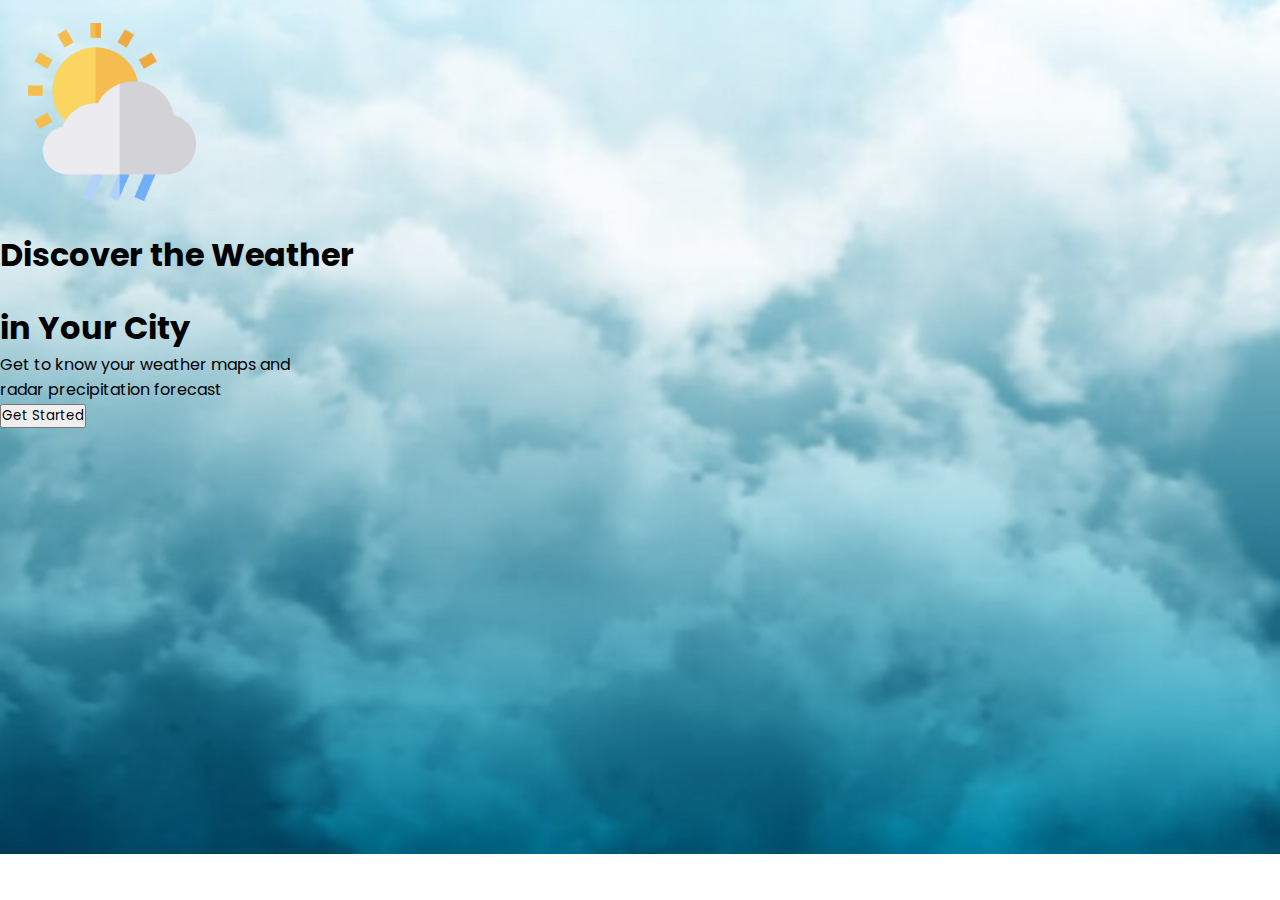
<file: index.html>
<!DOCTYPE html>
<html lang="en">

<head>
    <meta charset="UTF-8">
    <meta name="viewport" content="width=device-width, initial-scale=1.0">
    <title>Document</title>
    <link href="https://cdn.jsdelivr.net/npm/bootstrap@5.3.2/dist/css/bootstrap.min.css" rel="stylesheet"
        integrity="sha384-T3c6CoIi6uLrA9TneNEoa7RxnatzjcDSCmG1MXxSR1GAsXEV/Dwwykc2MPK8M2HN" crossorigin="anonymous">
    <link rel="stylesheet" href="https://cdnjs.cloudflare.com/ajax/libs/font-awesome/6.5.1/css/all.min.css"
        integrity="sha512-DTOQO9RWCH3ppGqcWaEA1BIZOC6xxalwEsw9c2QQeAIftl+Vegovlnee1c9QX4TctnWMn13TZye+giMm8e2LwA=="
        crossorigin="anonymous" referrerpolicy="no-referrer" />
    <link rel="stylesheet" href="./style.css">
</head>
 
<body>
    <div class="container mx-auto">
        <div class="icon text-center mt-5">
            <!-- <i class="fa-solid fa-cloud-sun-rain  text-white"></i> -->
            <img src="./images/drizzle.png" alt="">
        </div>
        <div class="row text-center text-dark mt-3">
            <div class="col-lg-12 container p-5">
                <h1 class="fw-bold">Discover the Weather </h1>
                <br>
                <h1 class="fw-bold">in Your City</h1>
                <p class="para mt-5 ">Get to know your weather maps and
                    <br>
                    radar precipitation forecast
                </p>

                <div>
                    <button type="button" id="getstarted-btn" onclick="getStarted()" class="btn btn-primary w-25 py-2 my-5">Get Started</button>
                </div>
            </div> 

        </div>
    </div>
</body>
<script>
function getStarted(){
    window.location='weather.html'
}
</script>

</html>
</file>
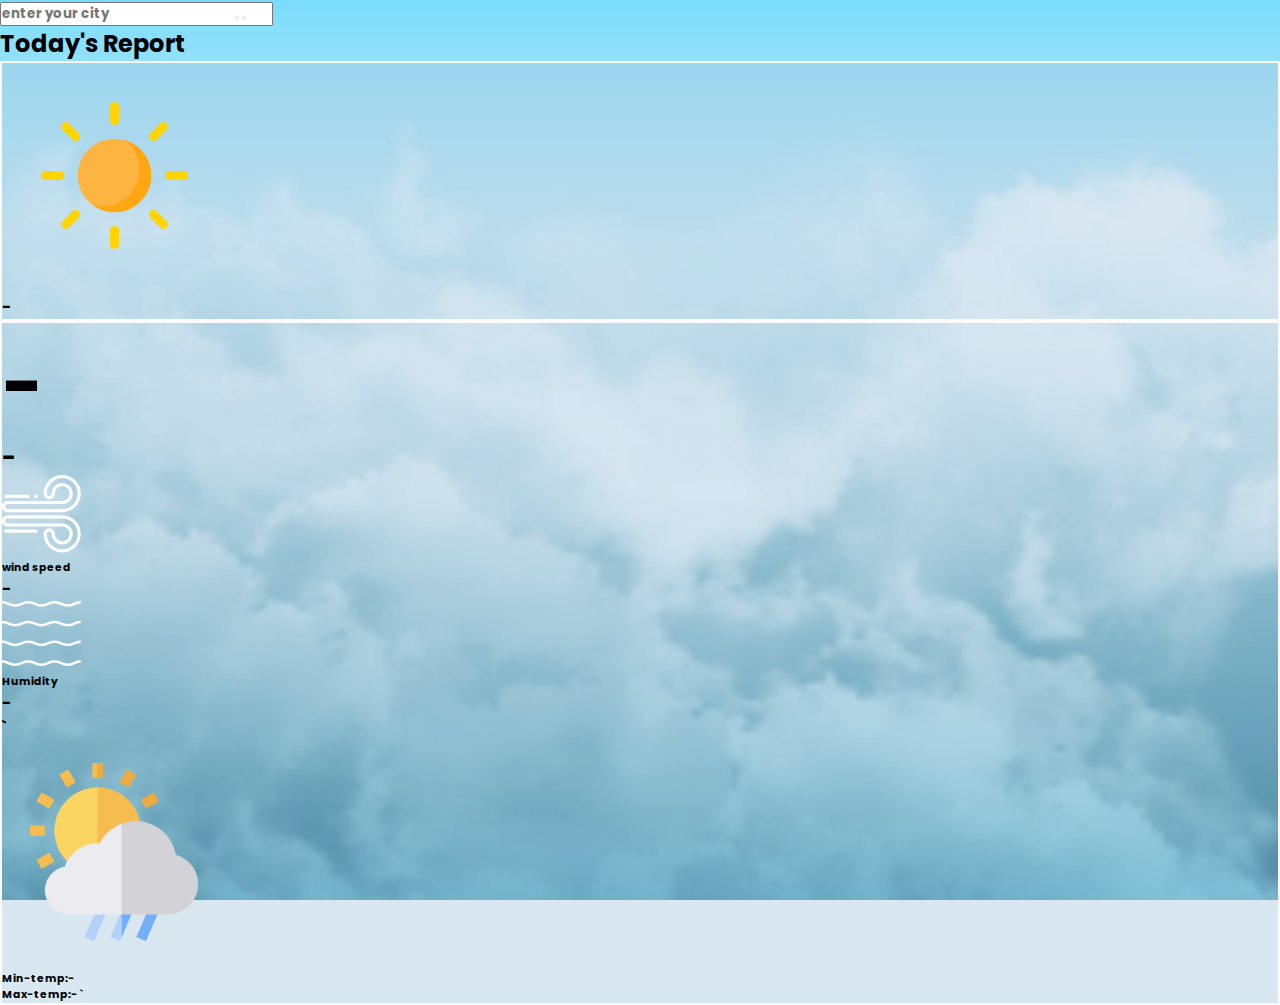
<file: weather.html>
<!DOCTYPE html>
<html lang="en">

<head>
    <meta charset="UTF-8">
    <meta name="viewport" content="width=device-width, initial-scale=1.0">
    <title>Document</title>
    <link href="https://cdn.jsdelivr.net/npm/bootstrap@5.3.2/dist/css/bootstrap.min.css" rel="stylesheet"
        integrity="sha384-T3c6CoIi6uLrA9TneNEoa7RxnatzjcDSCmG1MXxSR1GAsXEV/Dwwykc2MPK8M2HN" crossorigin="anonymous">
    <link rel="stylesheet" href="https://cdnjs.cloudflare.com/ajax/libs/font-awesome/6.5.1/css/all.min.css"
        integrity="sha512-DTOQO9RWCH3ppGqcWaEA1BIZOC6xxalwEsw9c2QQeAIftl+Vegovlnee1c9QX4TctnWMn13TZye+giMm8e2LwA=="
        crossorigin="anonymous" referrerpolicy="no-referrer" />
    <link rel="stylesheet" href="https://cdnjs.cloudflare.com/ajax/libs/font-awesome/6.5.1/css/all.min.css"
        integrity="sha512-DTOQO9RWCH3ppGqcWaEA1BIZOC6xxalwEsw9c2QQeAIftl+Vegovlnee1c9QX4TctnWMn13TZye+giMm8e2LwA=="
        crossorigin="anonymous" referrerpolicy="no-referrer" />
    <link rel="stylesheet" href="./weather.css">

</head>

<body>
    <div class="parent">
        <div class="container  p-5 main">
            <div class="d-flex">
                <input type="text" id="data" class="form-control" placeholder="enter your city">
                <button type="button" class="btn  search" onclick="citySearch()"><i class="fa-solid fa-magnifying-glass"></i></button>
                <button type="button" class="btn btn-light text-danger  rounded-pill ms-2 " onclick="currentLocation()">
                    <i class="fa-solid fa-location-crosshairs "></i></button>

            </div>
            <h2 class="text-start my-5">Today's Report</h2>

            <div class="row">
                <div class="col-lg-6  dis">
                    <div id="result5">
                        <!-- weather image -->
                        <div class="image text-center">
                            <img src="./images/clear.png" alt="">
                            <h4>-</h4>
                        </div>

                    </div>
                </div>
                <div class="col-lg-6  text-center text-dark dis">
                    <div id="result1">
                        <!-- weather -->
                        <!-- location -->
                        <h1 class="mt-3" id="temp">-<sup class="text-primary"></h1>
                        <h2>-</h2>
                <h2></h2>
                    </div>

                    <div class="row ">
                        <div class="col-4 container text-center mt-3">
                            <div id="result2">
                                <!-- wind speed -->
                                <img class="w-25 mt-4" src="./images/wind.png" alt="">
                                <h6 class="p-2">wind speed</h6>
                                <p>-</p>
            
                            </div>
                        </div>
                        <div class="col-4">
                            <div id="result3">
                                <!-- Humidity -->
                                <img class="w-25 mt-5" src="./images/humidity.png" alt="">
                                <h6 class="p-2">Humidity</h6>
                                <p>-</p>`
        
                            </div>


                        </div>
                        <div class="col-4">
                            <div id="result4">
                                    <!-- Min & Max Temp -->
                                    <img  class="w-25 mt-5" src="./images/drizzle.png" alt="" />
                    <h6 >Min-temp:-</h6>
                    <h6>Max-temp:-</s</h6>
                    `
                            </div>
                        </div>
                    </div>
                </div>
            </div>
        </div>
    </div>
</body>
<script src="./weather.js">


</script>

</html>
</file>
<file: style.css>
@import url('https://fonts.googleapis.com/css2?family=Josefin+Sans&family=Passions+Conflict&family=Poppins&display=swap');
*{
    padding: 0;
    margin: 0;
    box-sizing: border-box;
    font-family: 'Poppins', sans-serif;
}
body{
/* background: linear-gradient(160deg,  #3fa5ee,#000000); */
background-image: url('./images/bg1.jpg');
background-size: cover;
background-position: center;
background-repeat: no-repeat;

}
.icon i{
font-size: 100px;
}


@media screen and (max-width: 766px) {
.w-25{
    width: 150px !important;
}
}
</file>
<file: weather.css>
@import url('https://fonts.googleapis.com/css2?family=Josefin+Sans&family=Passions+Conflict&family=Poppins&display=swap');
*{
    padding: 0;
    margin: 0;
    box-sizing: border-box;
    font-family: 'Poppins', sans-serif;
    font-weight: bold;
}

#temp{
    font-size: 70px;
}

.parent{
    max-width: 100% !important;
    height: 100vh;
    background-image: url('./images/bg1.jpg');
    background-repeat: no-repeat;
    background-size: cover;
    background-position: center;
}
.dis{
    background-color: rgba(168, 200, 223, 0.432);

    border: 2px solid rgb(253, 250, 250);
}
.search{
    margin-left: -41px;
    transition: 0.1s;
}

@media screen and (max-width: 600px) {
    .parent{
        height: auto;
    }
    .col-lg-6{
        margin-bottom: 20px;
        padding:10px;
        backdrop-filter: blur(10px);
    } 
  }
</file>
